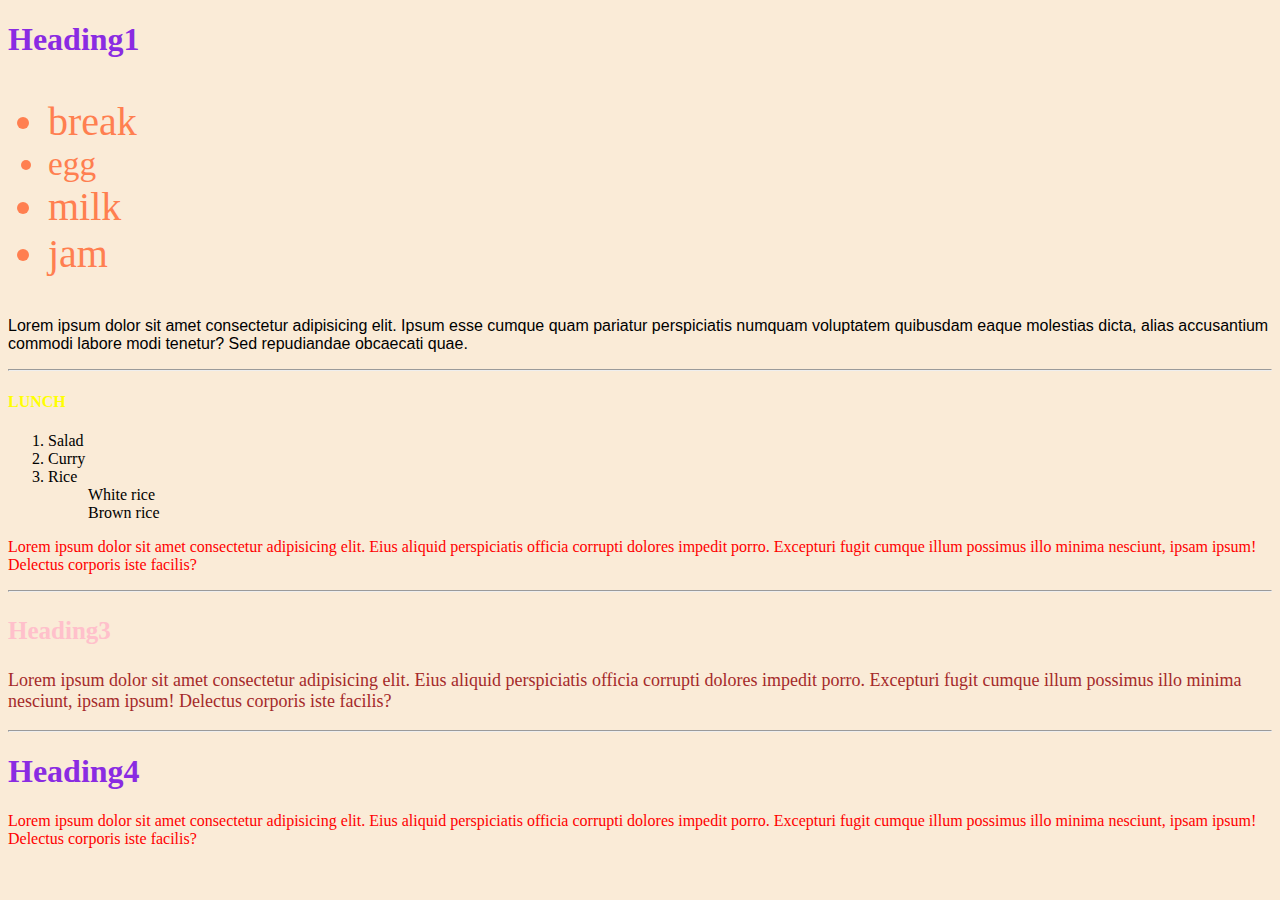
<file: 02CSSBasics/index.html>
<!DOCTYPE html>
<html>
    <head>
        <meta charset="utf-8">
        <meta http-equiv="X-UA-Compatible" content="IE=edge">
        <title>MY FIRST CSS</title>
        <meta name="description" content="">
        <meta name="viewport" content="width=device-width, initial-scale=1">
        <!-- external css -->
        <link rel="stylesheet" href="./style.css">
        <style>
            h3 {
                color: darkgreen;
                font-size: 25px;
            }
        </style>
    </head>
    <body>
        <!-- inline css -->
        <h1 id="breakfast"></h1>
        <h1>Heading1</h1>
        <!-- UL LIST -->
         <ul class="listStyle">
            <li>break</li>
            <li id="EGGS">egg</li>
            <li>milk</li>
            <li>jam</li>
         </ul>
            <p style="color: black; font-family: 'Segoe UI', Tahoma, Geneva, Verdana, sans-serif;">Lorem ipsum dolor sit amet consectetur adipisicing elit. Ipsum esse cumque quam pariatur perspiciatis numquam voluptatem quibusdam eaque molestias dicta, alias accusantium commodi labore modi tenetur? Sed repudiandae obcaecati quae.</p>
        <hr>
        <h4 class="headpop">LUNCH</h4>
        <ol class="shadowbar li">
            <li>Salad</li>
            <li>Curry</li>
            <li>Rice
                <ul>White rice</ul>
                <ul>Brown rice</ul>
            </li>
        </ol>
            <p>Lorem ipsum dolor sit amet consectetur adipisicing elit. Eius aliquid perspiciatis officia corrupti dolores impedit porro. Excepturi fugit cumque illum possimus illo minima nesciunt, ipsam ipsum! Delectus corporis iste facilis?</p>
        <hr>
        <h3 id="headElement">Heading3</h3>
            <p id="paraElement">Lorem ipsum dolor sit amet consectetur adipisicing elit. Eius aliquid perspiciatis officia corrupti dolores impedit porro. Excepturi fugit cumque illum possimus illo minima nesciunt, ipsam ipsum! Delectus corporis iste facilis?</p>
        <hr>
        <h1>Heading4</h1>
            <p>Lorem ipsum dolor sit amet consectetur adipisicing elit. Eius aliquid perspiciatis officia corrupti dolores impedit porro. Excepturi fugit cumque illum possimus illo minima nesciunt, ipsam ipsum! Delectus corporis iste facilis?</p>
    </body>
</html>
</file>
<file: 02CSSBasics/style.css>
/* targeting whole body */
body{
    background-color: antiquewhite;
}
/* classes are for everything */
.headpop{
    color: yellow;
}
.listStyle{
    color: coral;
    font-size: 40px;
}

/* parent-child selector */

/* .shadowbar li{
    list-style-type: none;
} */
h1{
    color: blueviolet;
}
/* IDs are unique */
#headElement{
    color:pink
}
#EGGS{
    font-size: smaller;
}
h2{
    color: rgb(255, 0, 0);
}

p{
    color: red;
}

#paraElement{
    color:brown;
    font-size: large;
}
</file>
